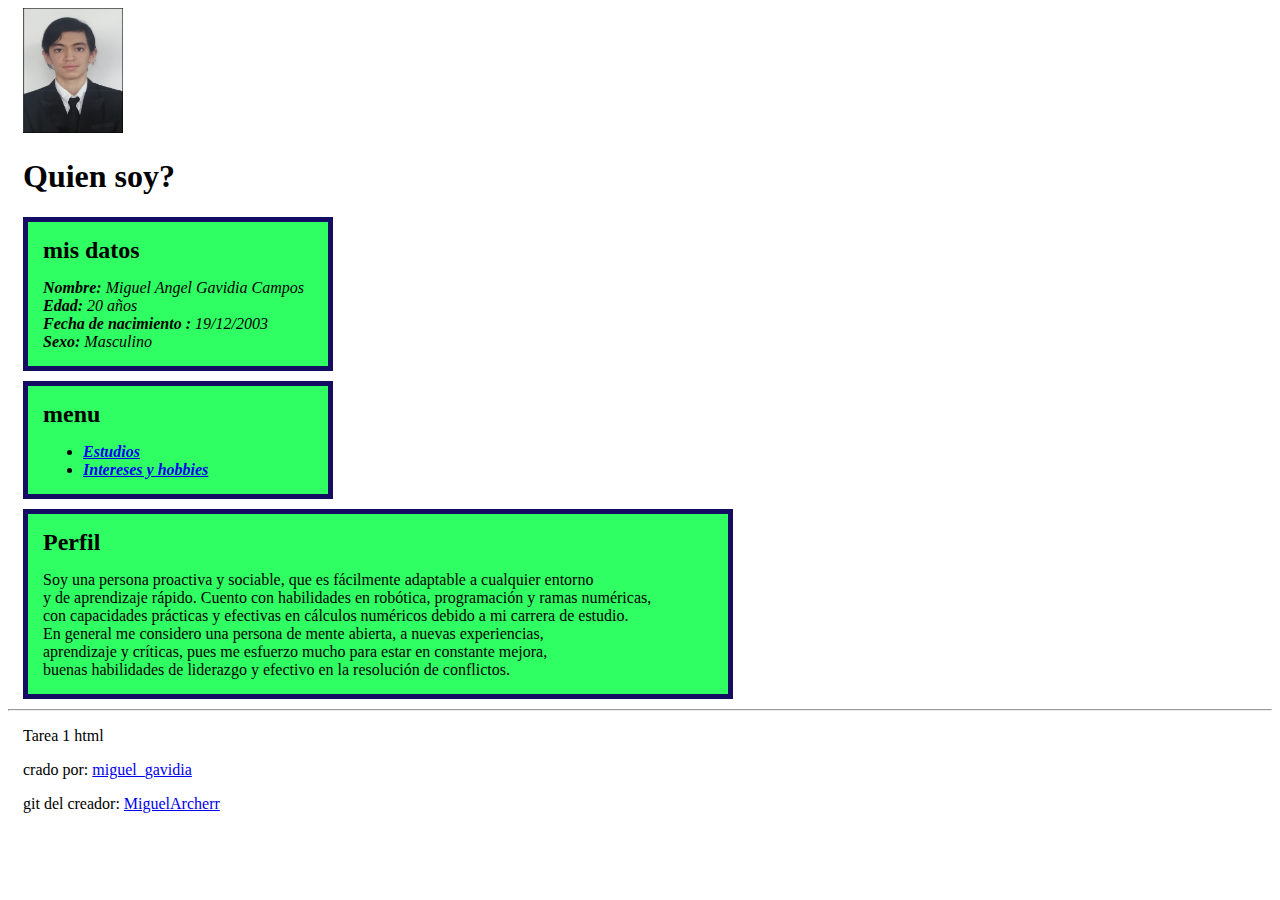
<file: tarea html/index.html>
<!DOCTYPE html>
<html lang="en">

<head>
    <meta charset="UTF-8">
    <meta name="viewport" content="width=device-width, initial-scale=1.0">
    <title>Curriculum vitae</title>
</head>

<body >
    <div display: flex; flex-wrap: wrap; gap: 20px;>
        <section style="margin-left: 15px; margin-bottom: 10px;">

            <img src="io.png" alt=" io" width="100" height="125 ">

            <h1>Quien soy?</h1>
        </section>
        <section>
            <div style="border: 5px solid rgb(21, 12, 99);
             width: 300px; background-color: rgb(48, 255, 100);
             margin-left: 15px;  margin-bottom: 10px;">
                <h2 style="margin: 15px;"> mis datos</h2>

                <p style="margin: 15px;"> <i><b>Nombre: </b>Miguel Angel Gavidia Campos <br>
                        <b>Edad: </b> 20 años <br>
                        <b>Fecha de nacimiento : </b> 19/12/2003<br>
                        <b>Sexo: </b> Masculino
                    </i></p>
            </div>

            <div style="border: 5px solid rgb(21, 12, 99); 
            width: 300px; background-color: rgb(48, 255, 100); 
            margin-left: 15px; margin-bottom: 10px;">
                <h2 style="margin: 15px;"> menu</h2>
                <ul style="margin: 15px;">
                    <li><a href="Estudios.html"><i><b>Estudios </b></i></a> </li>
                    <li><a href="I_Y_h.html"><i><b>Intereses y hobbies </b></i></a> </li>
                </ul>

            </div>


            <div style="border: 5px solid rgb(21, 12, 99); 
            width: 700px; background-color: rgb(48, 255, 100);
             margin-left: 15px; margin-bottom: 10px;">
                <h2 style="margin: 15px;"> Perfil</h2>
                <p style="margin: 15px;">
                    Soy una persona proactiva y sociable, que es fácilmente adaptable a cualquier entorno<br>
                    y de aprendizaje rápido. Cuento con habilidades en robótica, programación y ramas numéricas,<br>
                    con capacidades prácticas y efectivas en cálculos numéricos debido a mi carrera de estudio.<br>
                    En general me considero una persona de mente abierta, a nuevas experiencias, <br>
                    aprendizaje y críticas, pues me esfuerzo mucho para estar en constante mejora,<br>
                     buenas habilidades de liderazgo y efectivo en la resolución de conflictos. </p>
                
            </div>

        </section>
    </div>
    <hr>

    <footer style="margin-left: 15px; margin-bottom: 10px;">
        
        <p> Tarea 1 html</p>
        <p> crado por: <a href=" ">miguel_gavidia</a></p>
        <p>git del creador: <a href="https://github.com/miguelArcherr"> MiguelArcherr</a></p>

    </footer>
</body>

</html>
</file>
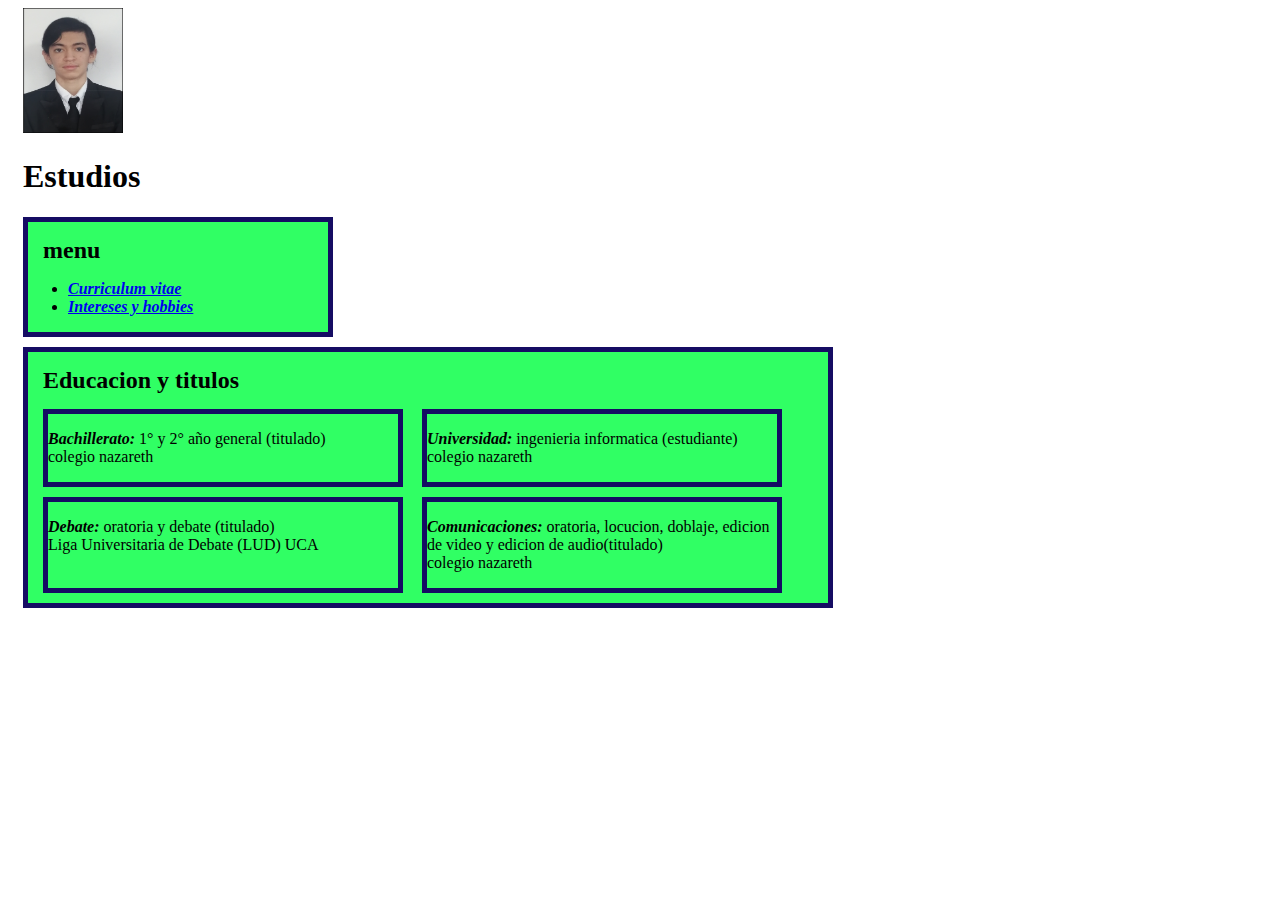
<file: tarea html/Estudios.html>
<!DOCTYPE html>
<html lang="en">
<head>
    <meta charset="UTF-8">
    <meta name="viewport" content="width=device-width, initial-scale=1.0">
    <title>Estudios</title>
</head>
<body >
    <section style="margin-left: 15px; margin-bottom: 10px;">

        <img src="io.png" alt=" io" width="100" height="125 ">

        <h1>Estudios</h1>
    </section>

    <div style="border: 5px solid rgb(21, 12, 99); 
            width: 300px; background-color: rgb(48, 255, 100); 
            margin-left: 15px; margin-bottom: 10px;">
                <h2 style="margin: 15px;"> menu</h2>
                <ul>
                    <li><a href="index.html"><i><b>Curriculum vitae </b></i></a> </li>
                    <li><a href="I_Y_h.html"><i><b>Intereses y hobbies </b></i></a> </li>
                </ul>
                
            </div>
    
            <div style="border: 5px solid rgb(21, 12, 99); 
            width: 800px; background-color: rgb(48, 255, 100); 
            margin-left: 15px; margin-bottom: 10px;">
                <h2 style="margin: 15px;"> Educacion y titulos</h2>
                
                
                <div style="display: inline-block; border: 5px solid rgb(21, 12, 99); 
            width: 350px; background-color: rgb(48, 255, 100); 
            margin-left: 15px; margin-bottom: 10px;">
                    
                    <p><i><b>Bachillerato: </b></i> 1° y 2° año general (titulado)<br> colegio nazareth</p>
                </div>    
            
                <div style="display: inline-block; border: 5px solid rgb(21, 12, 99); 
            width: 350px; background-color: rgb(48, 255, 100); 
            margin-left: 15px; margin-bottom: 10px;">
                    
                    <p><i><b>Universidad: </b></i> ingenieria informatica (estudiante)<br>colegio nazareth</p>
                </div>   

                <div style="clear: both; display: inline-block; border: 5px solid rgb(21, 12, 99); 
            width: 350px; background-color: rgb(48, 255, 100); 
            margin-left: 15px; margin-bottom: 10px;">
                    
                    <p><i><b>Debate: </b></i> oratoria y debate (titulado)<br>Liga Universitaria de Debate (LUD) UCA<br><br>    </p>
                </div>   

                <div style="display: inline-block; border: 5px solid rgb(21, 12, 99); 
            width: 350px; background-color: rgb(48, 255, 100); 
            margin-left: 15px; margin-bottom: 10px;">
                    
                    <p><i><b>Comunicaciones: </b></i> oratoria, locucion, doblaje, edicion de video y edicion de audio(titulado) <br>colegio nazareth</p>
                </div>   
            </div>

</body>
</html>
</file>
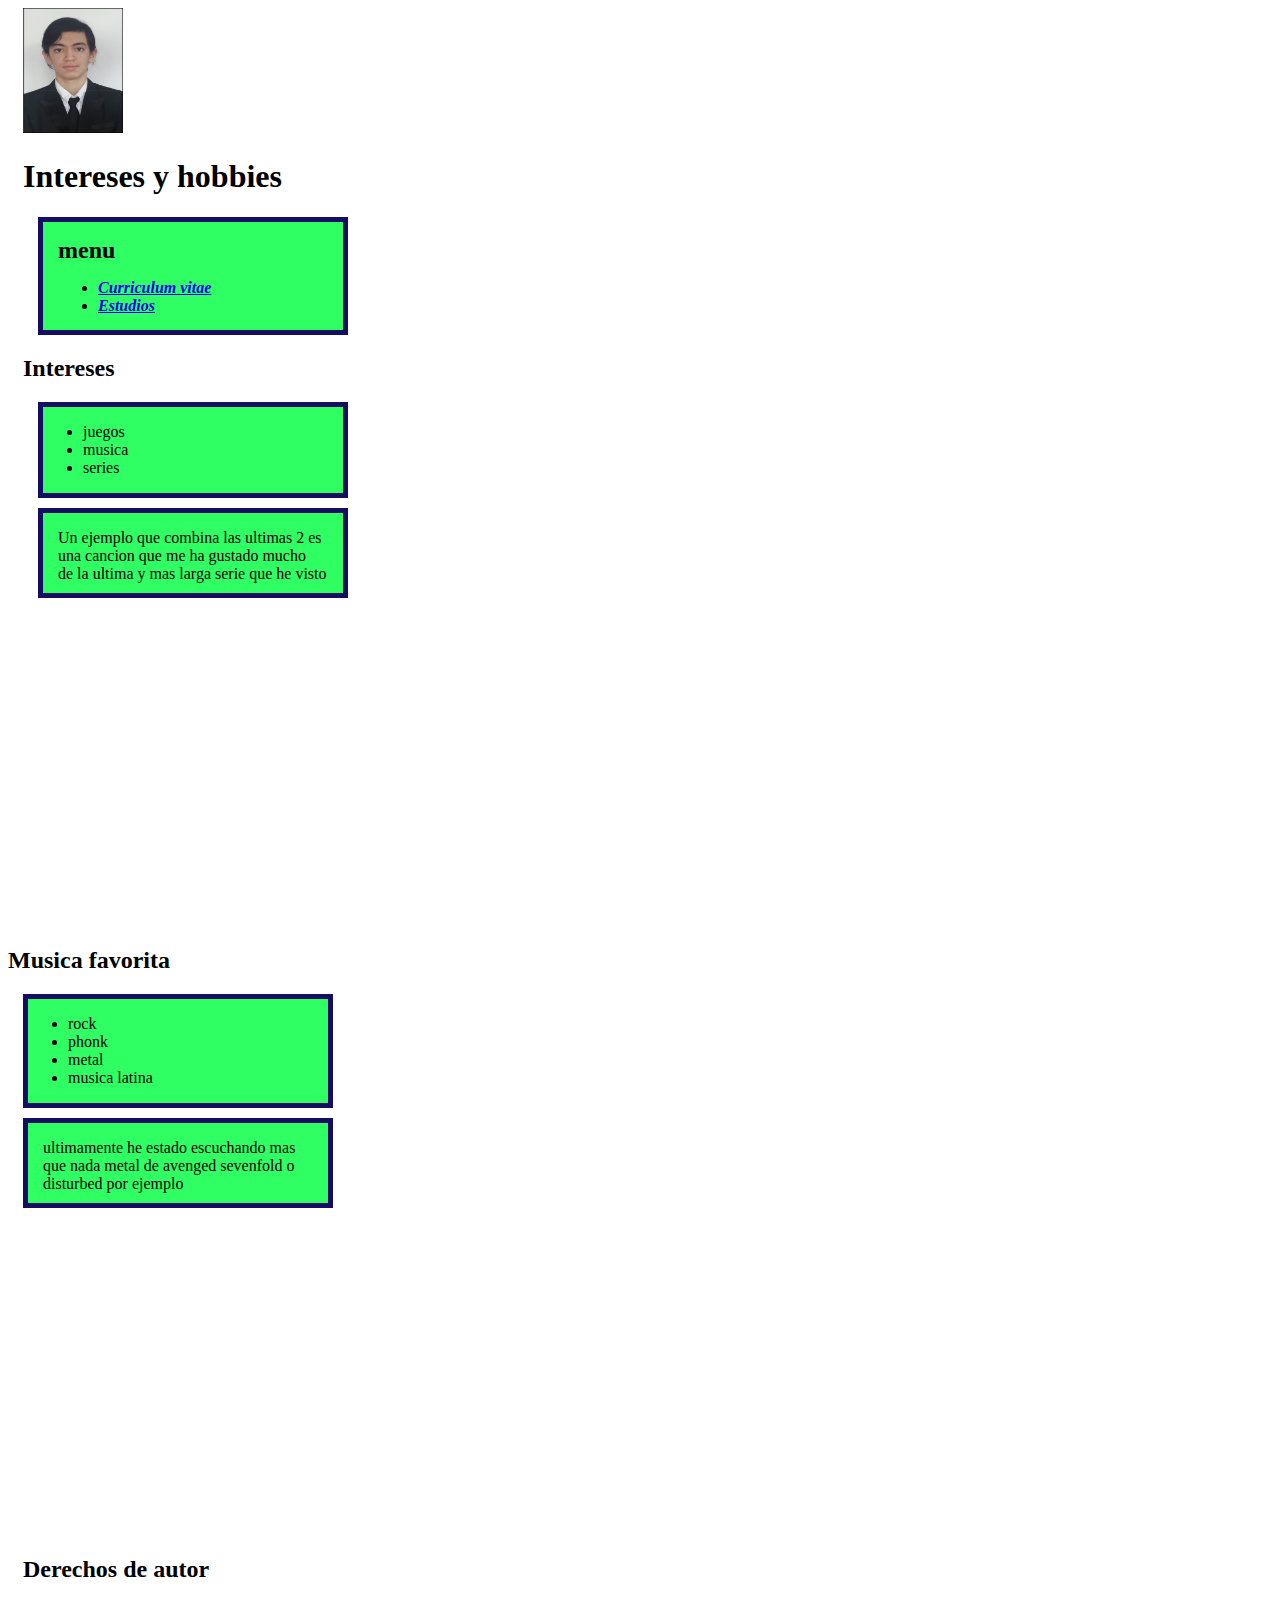
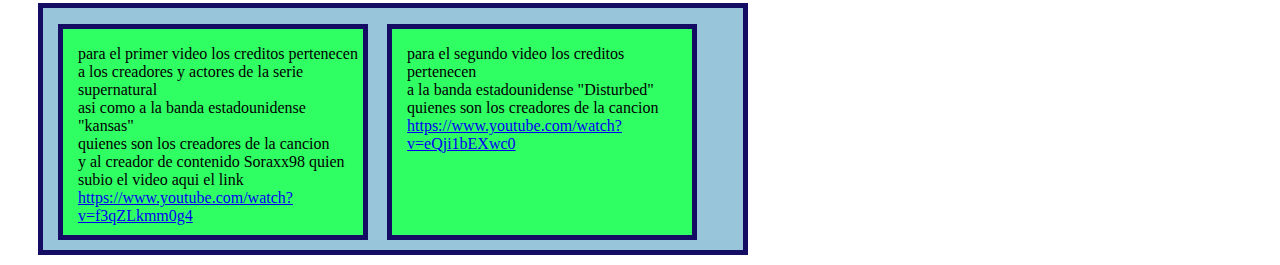
<file: tarea html/I_Y_h.html>
<!DOCTYPE html>
<html lang="en">

<head>
    <meta charset="UTF-8">
    <meta name="viewport" content="width=device-width, initial-scale=1.0">
    <title>Intereses y hobbies</title>
</head>

<body>
    <section style="margin-left: 15px; margin-bottom: 10px;">

        <img src="io.png" alt=" io" width="100" height="125 ">

        <h1>Intereses y hobbies</h1>

        <div style="border: 5px solid rgb(21, 12, 99); 
            width: 300px; background-color: rgb(48, 255, 100); 
            margin-left: 15px; margin-bottom: 10px;">
            <h2 style="margin: 15px;"> menu</h2>
            <ul style="margin: 15px;">
                <li><a href="index.html"><i><b>Curriculum vitae </b></i></a> </li>
                <li><a href="Estudios.html"><i><b>Estudios </b></i></a> </li>
            </ul>

        </div>
    </section>

    <section style="margin-left: 15px; margin-bottom: 10px;">

        <h2>Intereses</h2>
        <div style="border: 5px solid rgb(21, 12, 99); 
         width: 300px; background-color: rgb(48, 255, 100); 
         margin-left: 15px; margin-bottom: 10px;">
            <ul>
                <li>
                    juegos
                </li>
                <li>
                    musica
                </li>
                <li>
                    series
                </li>
            </ul>
        </div>
        <div style="border: 5px solid rgb(21, 12, 99); 
        width: 300px; background-color: rgb(48, 255, 100); 
        margin-left: 15px; margin-bottom: 10px;">

            <p style="margin-left: 15px; margin-bottom: 10px;">
                Un ejemplo que combina las ultimas 2
                es <br>una cancion que me ha gustado mucho <br>de la
                ultima y mas larga serie que he visto </p>
        </div>

        <iframe width="560" height="315" src="https://www.youtube.com/embed/f3qZLkmm0g4?si=WnQrAHgq2nZBLb14"
            title="YouTube video player" frameborder="0"
            allow="accelerometer; autoplay; clipboard-write; encrypted-media; gyroscope; picture-in-picture; web-share"
            referrerpolicy="strict-origin-when-cross-origin" allowfullscreen></iframe>
    </section>

    <section>
        <h2>Musica favorita</h2>
        <div style="border: 5px solid rgb(21, 12, 99); 
         width: 300px; background-color: rgb(48, 255, 100); 
         margin-left: 15px; margin-bottom: 10px;">
            <ul>
                <li>
                    rock
                </li>
                <li>
                    phonk
                </li>
                <li>
                    metal
                </li>
                <li>
                    musica latina
                </li>
            </ul>
        </div>
        <div style="border: 5px solid rgb(21, 12, 99); 
        width: 300px; background-color: rgb(48, 255, 100); 
        margin-left: 15px; margin-bottom: 10px;">

            <p style="margin-left: 15px; margin-bottom: 10px;">
                ultimamente he estado escuchando mas<br> que nada metal
                de avenged sevenfold o disturbed por ejemplo</p>
        </div>
        <iframe width="560" height="315" src="https://www.youtube.com/embed/eQji1bEXwc0?si=4AScOW4lOsPQjBxk"
            title="YouTube video player" frameborder="0"
            allow="accelerometer; autoplay; clipboard-write; encrypted-media; gyroscope; picture-in-picture; web-share"
            referrerpolicy="strict-origin-when-cross-origin" allowfullscreen></iframe>
    </section>

    <section style="margin-left: 15px; margin-bottom: 10px;">
        <h2>Derechos de autor</h2>

        <div style="border: 5px solid rgb(21, 12, 99); 
width: 700px;  background-color: rgb(152, 197, 218); 
margin-left: 15px; margin-bottom: 10px;">
    <p></p>

            <div style=" display: inline-block; border: 5px solid rgb(21, 12, 99); 
    width: 300px;  background-color: rgb(48, 255, 100); 
    margin-left: 15px; margin-bottom: 10px;">

                <p style="margin-left: 15px; margin-bottom: 10px;">
                    para el primer video los creditos pertenecen<br>
                    a los creadores y actores de la serie supernatural<br>
                    asi como a la banda estadounidense "kansas"<br>
                    quienes son los creadores de la cancion<br>
                    y al creador de contenido Soraxx98 quien subio el video
                    aqui el link
                    <a href="https://www.youtube.com/watch?v=f3qZLkmm0g4">
                        https://www.youtube.com/watch?v=f3qZLkmm0g4</a>
                </p>
            </div>
            <div style="display: inline-block; border: 5px solid rgb(21, 12, 99); 
    width: 300px; background-color: rgb(48, 255, 100); 
    margin-left: 15px; margin-bottom: 10px;">

                <p style="margin-left: 15px; margin-bottom: 10px;">
                    para el segundo video los creditos pertenecen<br>
                    a la banda estadounidense "Disturbed"<br>
                    quienes son los creadores de la cancion
                    <a href="https://www.youtube.com/watch?v=eQji1bEXwc0">
                        https://www.youtube.com/watch?v=eQji1bEXwc0</a><br><br><br><br><br>
                </p>
            </div>
        </div>
    </section>
</body>

</html>
</file>
